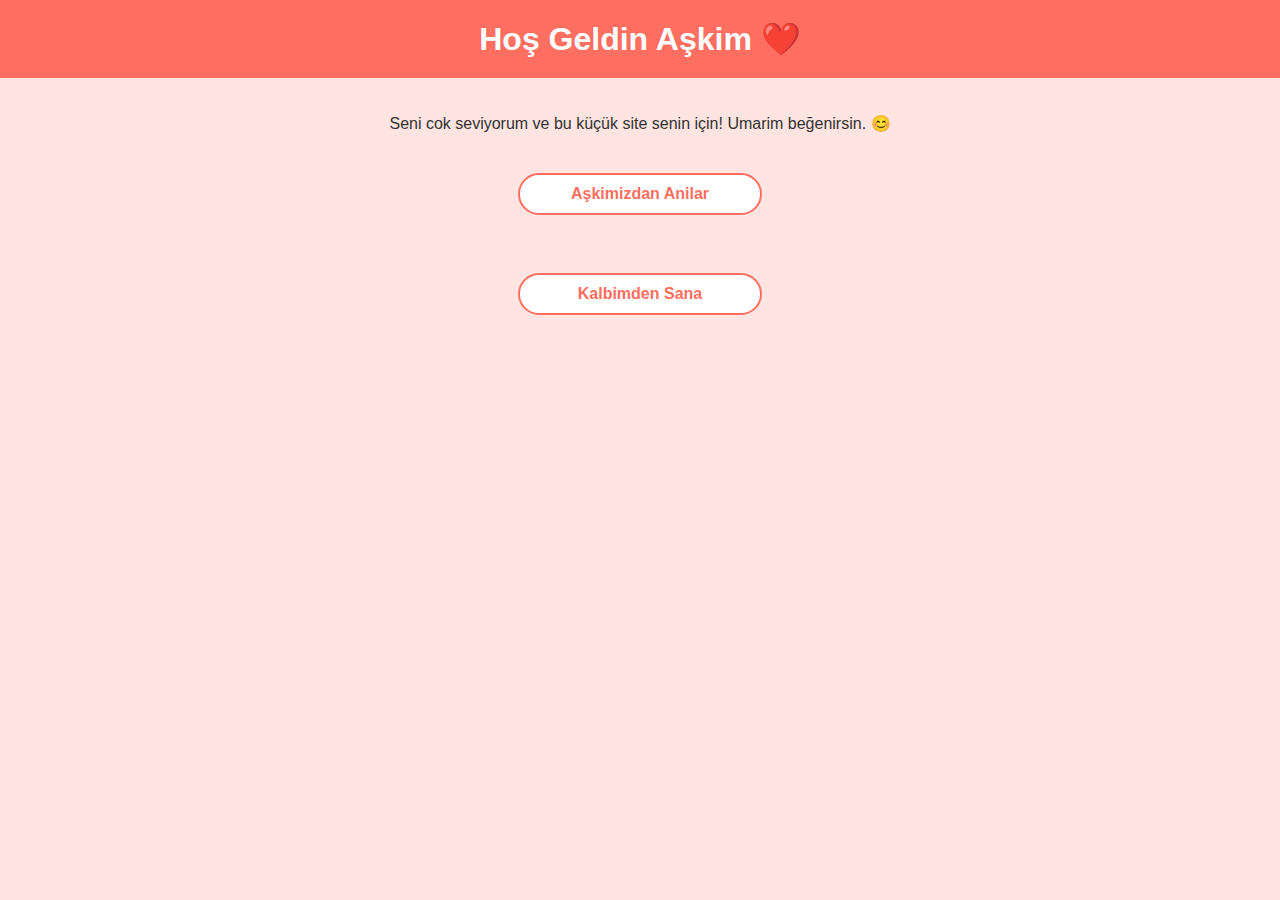
<file: index.html>
<!DOCTYPE html>
<html lang="tr">
<head>
    <meta charset="UTF-8">
    <meta name="viewport" content="width=device-width, initial-scale=1.0">
    <title>Nur❤️Teoman</title>
    <link rel="stylesheet" href="./css/still.css">
</head>
<body>
    <header>
        <h1>Hoş Geldin Aşkim ❤️</h1>
    </header>
    <main>
        <p>Seni cok seviyorum ve bu küçük site senin için! Umarim beğenirsin. 😊</p>
        <nav>
            <a href="./public/anilar.html">Aşkimizdan Anilar</a>
            <br/>
            <a href="./public/mesaj.html">Kalbimden Sana</a>
        </nav>
    </main>
</body>
</html>
</file>
<file: css/still.css>
body {
    font-family: Arial, sans-serif;
    background-color: #ffe4e1;
    color: #333;
    text-align: center;
    margin: 0;
    padding: 0;
}

header {
    background-color: #ff6f61;
    color: white;
    padding: 20px;
}

header h1 {
    margin: 0;
}

nav {
    margin-top: 40px; /* Bağlantılar başlık ile arasında boşluk bırakır */
    display: flex;
    flex-direction: column; /* Bağlantıları dikey hizalar */
    align-items: center; /* Dikey hizalamayı ortalar */
    gap: 20px; /* Her bağlantı arasında 20px boşluk bırakır */
}

nav a {
    color: #ff6f61;
    text-decoration: none;
    font-weight: bold;
    padding: 10px 20px;
    background-color: #fff;
    border: 2px solid #ff6f61;
    border-radius: 25px;
    transition: background-color 0.3s ease, color 0.3s ease;
    width: 200px; /* Sabit genişlik, düğme görünümü için */
    text-align: center; /* Metni ortalar */
}

nav a:hover {
    background-color: #ff6f61;
    color: white;
    text-decoration: none;
}

main {
    padding: 20px;
}
</file>
